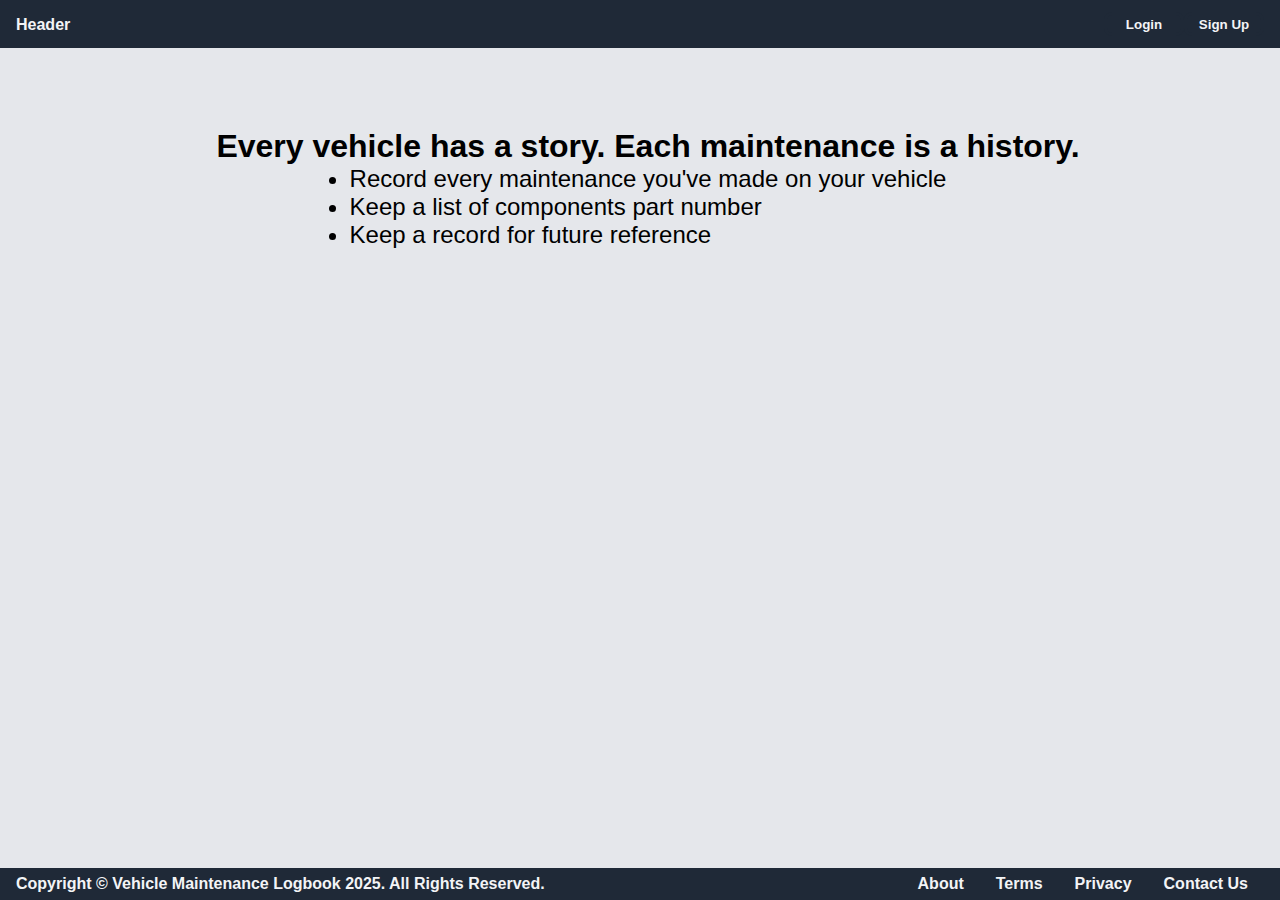
<file: public/index.html>
<!DOCTYPE html>
<html lang="en">
<head>
    <meta charset="UTF-8">
    <meta name="viewport" content="width=device-width, initial-scale=1.0">
    <title>Vehical Maintenance Logbook</title>
    <link rel="stylesheet" href="styles.css">
</head>
<body>
    <div class="Header-Tab">
        <div class="Left-side">Header</div>
        <div class="Right-side">
            <button class="Header-button">Login</button>
            <button class="Header-button">Sign Up</button>
        </div>
        </div>

    <div class="Body">
        <div>
            <div class="Body-information">Every vehicle has a story. Each maintenance is a history.</div>
        </div>
        <div>
            <li class="Body-list">Record every maintenance you've made on your vehicle</li>
            <li class="Body-list">Keep a list of components part number</li>
            <li class="Body-list">Keep a record for future reference</li>
        </div>
    </div>

    <div class="Footer">
        <div class="Footer-left">Copyright &#169 Vehicle Maintenance Logbook 2025. All Rights Reserved.</div>
        <li class="Footer-right">About</li>
        <li class="Footer-right">Terms</li>
        <li class="Footer-right">Privacy</li>
        <li class="Footer-right">Contact Us</li>
    </div>
</body>
</html>
</file>
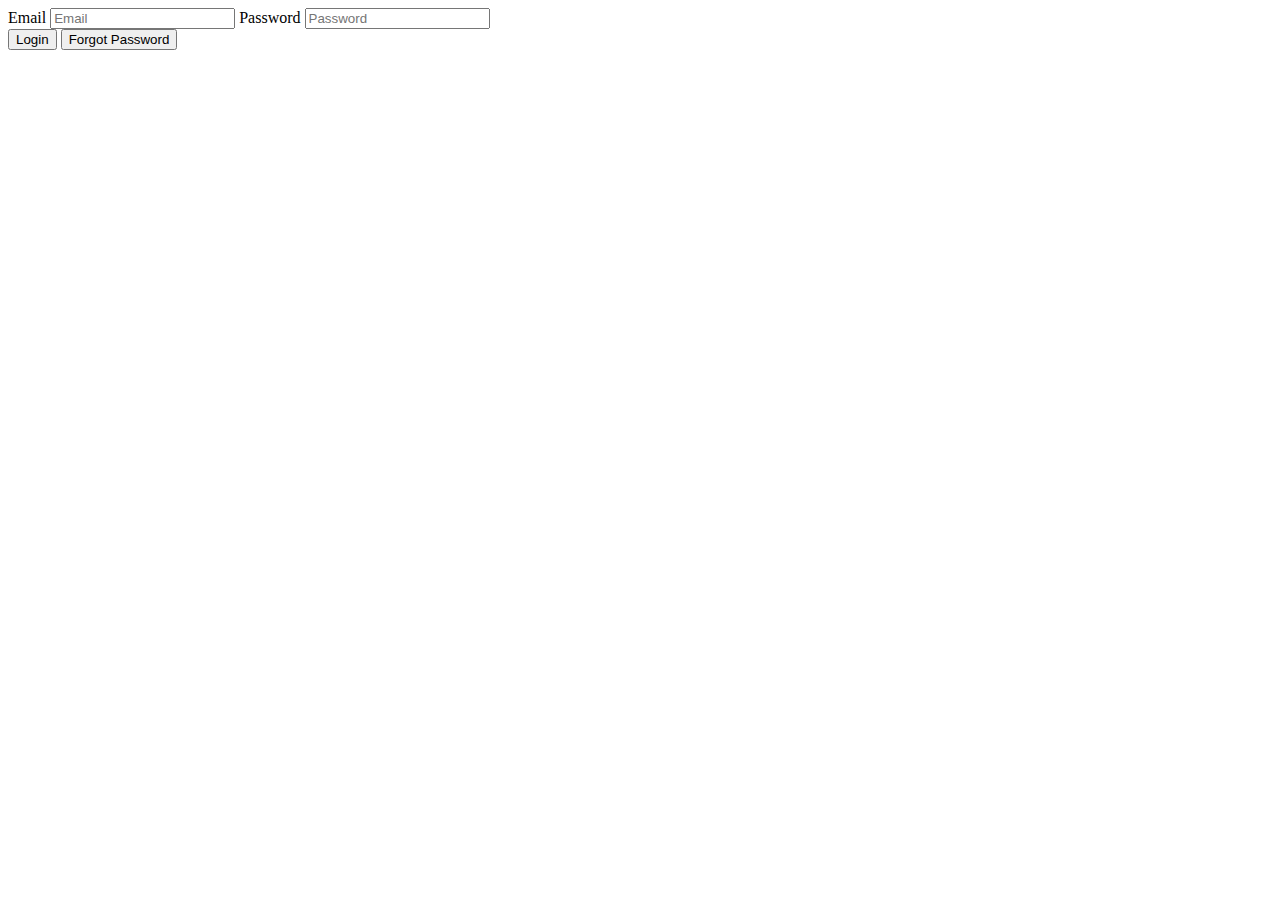
<file: public/login.html>
<!DOCTYPE html>
<html lang="en">
<head>
    <meta charset="UTF-8">
    <meta name="viewport" content="width=device-width, initial-scale=1.0">
    <title>Login Vehicle Maintenance Logbook</title>
</head>
<body>
    <form action=" ">

        <div class="login-credentials">
            <label for="email">Email</label>
            <input type="email" name="email" placeholder="Email" id="email" required>

            <label for="password">Password</label>
            <input type="password" name="password" placeholder="Password" id="password" required>
        </div>

        <div class="login-button">
            <button>Login</button>
            <button>Forgot Password</button>
        </div>

    </form>
</body>
</html>
</file>
<file: public/styles.css>
*,
*::before,
*::after {
    box-sizing: border-box;
    padding: 0;
    margin: 0;
    font-family: Verdana, Geneva, Tahoma, sans-serif;
}

body {
    display: flex;
    flex-direction: column;
    min-height: 100vh;
    background-color: #E5E7EB;
}

.Header-Tab {
    display: flex;
    background-color: #1F2937;
    color: #f3f4f6;
    font-size: 1rem;
    font-weight: bold;
    padding: .25rem 1rem; 
}

.Left-side {
    /* color: #f3f4f6; */
    margin-right: auto;
    margin-top: .75rem;
}

.Right-side {
    display: flex;
    flex-shrink: 1;
}

.Header-button {
    background-color: #1F2937;
    color: #f3f4f6;
    font-weight: bold;
    border-radius: .5rem;
    width: 5rem;
    height: 1.5rem;
    margin-top: .5rem;
    margin-bottom: .5rem;
    border: #1F2937 solid;
}

.Header-button:hover {
    background-color: #374151;
    transition-duration: 0.2s;
}

.Body {
    display: flex;
    flex-direction: column;
    justify-content: center;
    align-items: center;
    margin-top: 4rem;
    margin-left: 1rem;
    padding: 1rem;
}

.Body-information {
    font-size: 2rem;
    font-weight: bold;
}

.Body-list {
    font-size: 1.5rem;
    font-weight: 400;
}

.Footer {
    display: flex;
    flex-wrap: nowrap;
    margin-top: auto;
    justify-content: center;
    align-items: center;
    background-color: #1F2937;
    color: #f3f4f6;
    font-weight: bold;
    font-size: 1rem;
    height: 2rem;
    padding: .5rem 1rem; 
    list-style-type: none;
    gap: 1rem;
}

.Footer-left {
    margin-right: auto;
    font-weight: 900;
}

.Footer-right {
    margin-right: 1rem;
}



/* Light Mode Color Palette
Primary (Deep Blue): #1E3A8A – Professional and trustworthy
Accent (Bright Orange): #F97316 – Highlights important elements
Background (White): #F9FAFB – Clean and minimal
Text (Charcoal Black): #111827 – High contrast for readability
Secondary (Light Gray): #E5E7EB – For subtle dividers and sections

Dark Mode Color Palette
Primary (Bright Blue): #3B82F6 – Stands out against dark backgrounds
Accent (Vivid Orange): #FB923C – Keeps energy in the design
Background (Dark Gray): #1F2937 – Easier on the eyes than pure black
Text (Soft White): #F3F4F6 – Ensures readability without harsh contrast
Secondary (Darker Gray): #374151 – For depth and UI elements */
</file>
